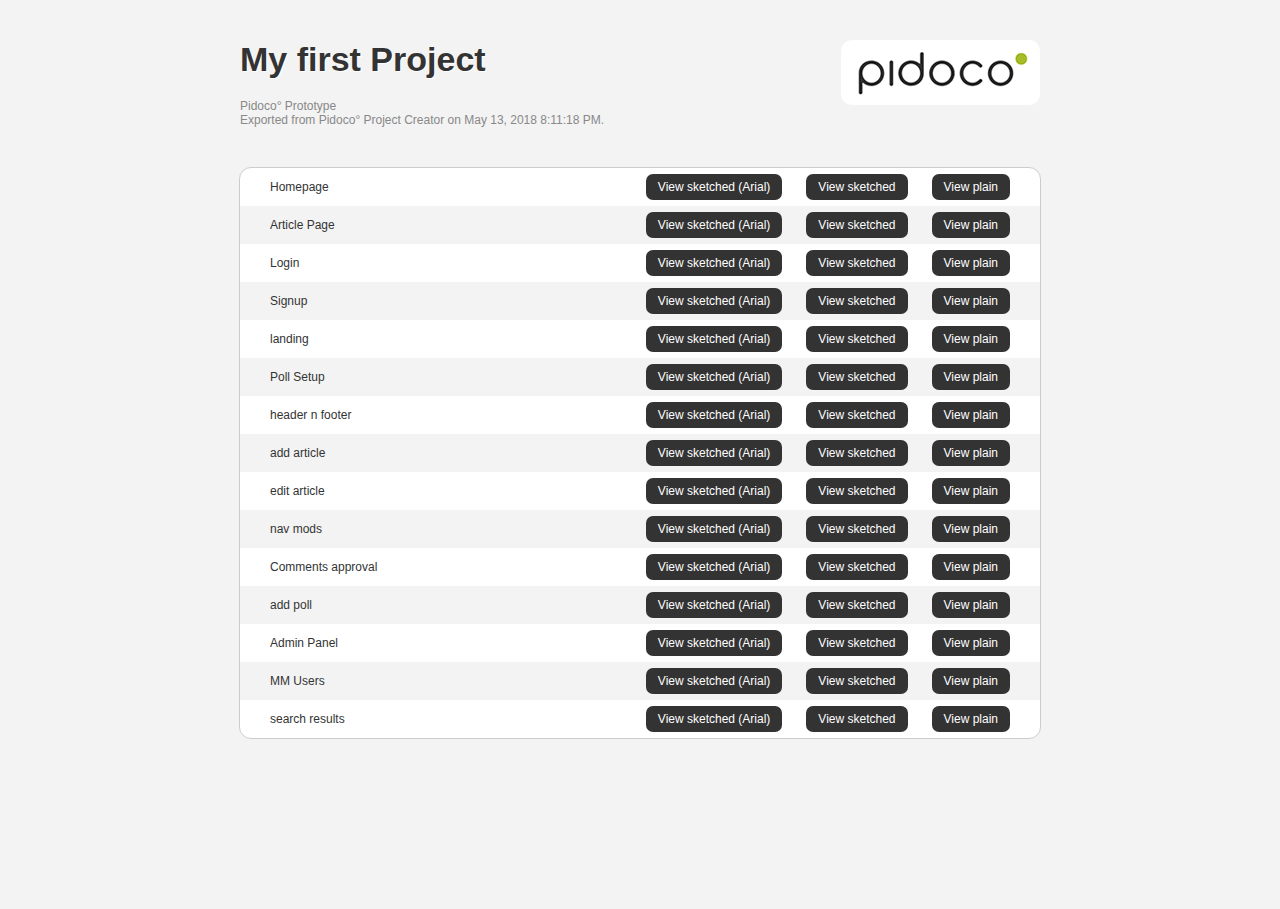
<file: wireframes/index.html>
<?xml version="1.0" encoding="UTF-8"?><html xmlns:xsi="http://www.w3.org/2001/XMLSchema-instance" xmlns="http://www.w3.org/1999/xhtml">
   <head>
      <meta http-equiv="Content-Type" content="text/html; charset=UTF-8" />
      <title>Page Overview - My first Project - Pidoco° Prototype</title>
      <link rel="SHORTCUT ICON" href="resources/images/favicon.ico" />
      <link href="resources/css/central.css" rel="stylesheet" type="text/css" />
      				
      					<!--[if IE 5]>
      					<link href="resources/css/patches/patch_central.css" rel="stylesheet" type="text/css" />
      					<![endif]-->
      					<!--[if IE 6]>
      					<link href="resources/css/patches/patch_central.css" rel="stylesheet" type="text/css" />
      					<![endif]-->
      					<!--[if IE 7]>
      					<link href="resources/css/patches/patch_central_ie7.css" rel="stylesheet" type="text/css" />
      					<![endif]-->
      				
      			<script type="text/javascript">
				function showTable() {
					document.getElementById("noscript").style.display = "none";
				}
			</script></head>
   <body onload="showTable();">
      <div id="page">
         <div id="header">
            <div id="headline">
               <h1>My first Project</h1><span xml:space="preserve">Pidoco° Prototype<br />Exported from Pidoco° Project Creator on May 13, 2018 8:11:18 PM.</span></div>
            <div id="logo"></div>
         </div>
         <div id="main">
            <div id="non-ie">
               <table class="pages-listing full">
                  <tr class="odd">
                     <td>Homepage</td>
                     <td style="white-space: nowrap;"><a class="btn" href="pages/page353048828-sketchedArial.xhtml">View sketched (Arial)</a></td>
                     <td style="white-space: nowrap;"><a class="btn" href="pages/page353048828-sketched.xhtml">View sketched</a></td>
                     <td style="white-space: nowrap;"><a class="btn" href="pages/page353048828-plain.xhtml">View plain</a></td>
                  </tr>
                  <tr class="even">
                     <td>Article Page</td>
                     <td style="white-space: nowrap;"><a class="btn" href="pages/791178498-sketchedArial.xhtml">View sketched (Arial)</a></td>
                     <td style="white-space: nowrap;"><a class="btn" href="pages/791178498-sketched.xhtml">View sketched</a></td>
                     <td style="white-space: nowrap;"><a class="btn" href="pages/791178498-plain.xhtml">View plain</a></td>
                  </tr>
                  <tr class="odd">
                     <td>Login</td>
                     <td style="white-space: nowrap;"><a class="btn" href="pages/1990157201-sketchedArial.xhtml">View sketched (Arial)</a></td>
                     <td style="white-space: nowrap;"><a class="btn" href="pages/1990157201-sketched.xhtml">View sketched</a></td>
                     <td style="white-space: nowrap;"><a class="btn" href="pages/1990157201-plain.xhtml">View plain</a></td>
                  </tr>
                  <tr class="even">
                     <td>Signup</td>
                     <td style="white-space: nowrap;"><a class="btn" href="pages/2045877205-sketchedArial.xhtml">View sketched (Arial)</a></td>
                     <td style="white-space: nowrap;"><a class="btn" href="pages/2045877205-sketched.xhtml">View sketched</a></td>
                     <td style="white-space: nowrap;"><a class="btn" href="pages/2045877205-plain.xhtml">View plain</a></td>
                  </tr>
                  <tr class="odd">
                     <td>landing</td>
                     <td style="white-space: nowrap;"><a class="btn" href="pages/page30273417-sketchedArial.xhtml">View sketched (Arial)</a></td>
                     <td style="white-space: nowrap;"><a class="btn" href="pages/page30273417-sketched.xhtml">View sketched</a></td>
                     <td style="white-space: nowrap;"><a class="btn" href="pages/page30273417-plain.xhtml">View plain</a></td>
                  </tr>
                  <tr class="even">
                     <td>Poll Setup</td>
                     <td style="white-space: nowrap;"><a class="btn" href="pages/page331142030-sketchedArial.xhtml">View sketched (Arial)</a></td>
                     <td style="white-space: nowrap;"><a class="btn" href="pages/page331142030-sketched.xhtml">View sketched</a></td>
                     <td style="white-space: nowrap;"><a class="btn" href="pages/page331142030-plain.xhtml">View plain</a></td>
                  </tr>
                  <tr class="odd">
                     <td>header n footer</td>
                     <td style="white-space: nowrap;"><a class="btn" href="pages/502299397-sketchedArial.xhtml">View sketched (Arial)</a></td>
                     <td style="white-space: nowrap;"><a class="btn" href="pages/502299397-sketched.xhtml">View sketched</a></td>
                     <td style="white-space: nowrap;"><a class="btn" href="pages/502299397-plain.xhtml">View plain</a></td>
                  </tr>
                  <tr class="even">
                     <td>add article</td>
                     <td style="white-space: nowrap;"><a class="btn" href="pages/1151130604-sketchedArial.xhtml">View sketched (Arial)</a></td>
                     <td style="white-space: nowrap;"><a class="btn" href="pages/1151130604-sketched.xhtml">View sketched</a></td>
                     <td style="white-space: nowrap;"><a class="btn" href="pages/1151130604-plain.xhtml">View plain</a></td>
                  </tr>
                  <tr class="odd">
                     <td>edit article</td>
                     <td style="white-space: nowrap;"><a class="btn" href="pages/1734619641-sketchedArial.xhtml">View sketched (Arial)</a></td>
                     <td style="white-space: nowrap;"><a class="btn" href="pages/1734619641-sketched.xhtml">View sketched</a></td>
                     <td style="white-space: nowrap;"><a class="btn" href="pages/1734619641-plain.xhtml">View plain</a></td>
                  </tr>
                  <tr class="even">
                     <td>nav mods</td>
                     <td style="white-space: nowrap;"><a class="btn" href="pages/1635921621-sketchedArial.xhtml">View sketched (Arial)</a></td>
                     <td style="white-space: nowrap;"><a class="btn" href="pages/1635921621-sketched.xhtml">View sketched</a></td>
                     <td style="white-space: nowrap;"><a class="btn" href="pages/1635921621-plain.xhtml">View plain</a></td>
                  </tr>
                  <tr class="odd">
                     <td>Comments approval</td>
                     <td style="white-space: nowrap;"><a class="btn" href="pages/800258728-sketchedArial.xhtml">View sketched (Arial)</a></td>
                     <td style="white-space: nowrap;"><a class="btn" href="pages/800258728-sketched.xhtml">View sketched</a></td>
                     <td style="white-space: nowrap;"><a class="btn" href="pages/800258728-plain.xhtml">View plain</a></td>
                  </tr>
                  <tr class="even">
                     <td>add poll</td>
                     <td style="white-space: nowrap;"><a class="btn" href="pages/1713085884-sketchedArial.xhtml">View sketched (Arial)</a></td>
                     <td style="white-space: nowrap;"><a class="btn" href="pages/1713085884-sketched.xhtml">View sketched</a></td>
                     <td style="white-space: nowrap;"><a class="btn" href="pages/1713085884-plain.xhtml">View plain</a></td>
                  </tr>
                  <tr class="odd">
                     <td>Admin Panel</td>
                     <td style="white-space: nowrap;"><a class="btn" href="pages/523657174-sketchedArial.xhtml">View sketched (Arial)</a></td>
                     <td style="white-space: nowrap;"><a class="btn" href="pages/523657174-sketched.xhtml">View sketched</a></td>
                     <td style="white-space: nowrap;"><a class="btn" href="pages/523657174-plain.xhtml">View plain</a></td>
                  </tr>
                  <tr class="even">
                     <td>MM Users </td>
                     <td style="white-space: nowrap;"><a class="btn" href="pages/1294283414-sketchedArial.xhtml">View sketched (Arial)</a></td>
                     <td style="white-space: nowrap;"><a class="btn" href="pages/1294283414-sketched.xhtml">View sketched</a></td>
                     <td style="white-space: nowrap;"><a class="btn" href="pages/1294283414-plain.xhtml">View plain</a></td>
                  </tr>
                  <tr class="odd">
                     <td>search results</td>
                     <td style="white-space: nowrap;"><a class="btn" href="pages/2120475796-sketchedArial.xhtml">View sketched (Arial)</a></td>
                     <td style="white-space: nowrap;"><a class="btn" href="pages/2120475796-sketched.xhtml">View sketched</a></td>
                     <td style="white-space: nowrap;"><a class="btn" href="pages/2120475796-plain.xhtml">View plain</a></td>
                  </tr>
               </table>
            </div>
            <div id="noscript">You have Javascript disabled. Please enable Javascript to see the content of this page. Thanks</div>
         </div>
      </div>
   </body>
</html>
</file>
<file: wireframes/resources/css/central.css>
@charset "UTF-8";
/**
 * "Yet Another Multicolumn Layout" - (X)HTML/CSS Framework
 *
 * (en) draft for a central stylesheet
 * (de) Vorlage für ein zentrales Stylesheets
 *
 * @copyright       Copyright 2005-2007, Dirk Jesse
 * @license         CC-A 2.0 (http://creativecommons.org/licenses/by/2.0/),
 *                  YAML-C (http://www.yaml.de/en/license/license-conditions.html)
 * @link            http://www.yaml.de
 * @package         yaml
 * @version         3.0.3
 * @revision        $Revision: 118 $
 * @lastmodified    $Date: 2007-08-18 16:03:42 +0200 (Sa, 18 Aug 2007) $
 */

/* import core styles | Basis-Stylesheets einbinden */
@import url(../yaml/core/base.css);
@import url(screen/basemod.css);
@import url(screen/content.css);

/* import screen layout | Screen-Layout einbinden */
/* @import url(/yaml/navigation/nav_shinybuttons.css);
  @import url(/css/screen/basemod.css);
  @import url(/css/screen/content.css); */

/* import print layout | Druck-Layout einbinden */
/* @import url(/css/print/print_003.css); */
</file>
<file: wireframes/resources/css/patches/patch_central.css>
@charset "UTF-8";
/**
 * "Yet Another Multicolumn Layout" - (X)HTML/CSS Framework
 *
 * (en) Example of a patch stylesheet for the Internet Explorer
 * (de) Beispiel für ein Anpassungs-Stylesheet für den Internet Explorer
 *
 * @copyright       Copyright 2005-2007, Dirk Jesse
 * @license         CC-A 2.0 (http://creativecommons.org/licenses/by/2.0/),
 *                  YAML-C (http://www.yaml.de/en/license/license-conditions.html)
 * @link            http://www.yaml.de
 * @package         yaml
 * @version         3.0.3
 * @revision        $Revision: 133 $
 * @lastmodified    $Date: 2007-11-05 02:36:51 +0100 (Mo, 05 Nov 2007) $
 */

/* Layout independent adjustments | Layout-unabhängige Anpassungen ----------------------------------- */
@import url(../../yaml/core/iehacks.css);

/* Box model adjustments for vlist navigation | Box-Modell-Anpassungen für vlist-Navigation */
/* @import url(/yaml/patches/patch_nav_vlist.css); */

/* Layout-dependent adjustments | Layout-abhängige Anpassungen --------------------------------------- */
@media all
{
  /* add your adjustments here | Fügen Sie Ihre Anpassungen hier ein */
  .clearfix { display: inline-block } 

  #previewsticker {
	display:none;}
  
  #clearing {
  	display:none; }
	
  .tab_inactive {
	margin-top:85px; }
	
  .tab_active {
	margin-top:85px; }
  
  #schadow_lr {
	margin-top:0px; }
	
  #page_margins { 
  	width: 1002px; }
		
  .input_text_green input {
	margin-top:0px;
	width:150px; }
	
  .search_grey_text input {
	margin-top:1px;
	width:250px; }
	
  .input_text_green {
	float:none;}
  
  .input_button_green {
  	float:none;
	margin-top:0px;
	margin-left:-3px; 
	margin-bottom:7px; 
	height:10px; 
	width:0px; }

  .main_menu_text {
  	margin-top:0px;
  	float:none; }
	
  .input_button_green input {
	border:1px solid; 
	width:50px;
	margin-left:0px; }

	.menu {
	background-color:#43413F;}
	
  #content_area_padding { 
  	height: 360px;
	margin-bottom:20px; }
	
#tabs-wrapper {
	margin-top:-8px;
	
	}
	
	#tabs-wrapper li {
	background-color:#fff;
	}
	
	
	#tabs-wrapper li a {
	text-decoration:underline;

	 }
	 
	 #tabs-wrapper li a:hover {
	color:#000;
	 }
	 
	#tabs-wrapper li .active {
	 font-weight:bold;
	}
	
	#content_area b.rtop b, #content_area b.rbottom b{display:none;height: 0; background: #FFF}
	b.rtop, b.rbottom{display:none;}
	ul.menu {padding-top:5px; background:#43413f}
	
	#inline ul,
	#inline li {
	 display:inline;
	 float:none;	 
	}
	
	#inline ul {
		margin-left:-18px;
	}
	
	#tabs-wrapper li .active {
	border:0px solid;
	}
	
		 #content_area form label,
  #content_area form select, 
  #content_area form input.form-text { 
	  margin-bottom:2px;
	}
	
	 ul.tips li {
 	display:inline; margin-left:0px;
	}
	
	#content_area form input#edit-submit{ 
		float:none;
		clear:left;
	  
	}
        #content_area form input#edit-submit, 
        #content_area form input#edit-delete,
        #content_area form input#edit-preview,
        #content_area .nicebutton { 
                float:none;
                clear:left;
          width: auto;
          margin-top:5px;
          padding-right:0px;
          padding-left:0px;
          border:1px #74820c solid;
          margin-bottom:10px;
        }

}
</file>
<file: wireframes/resources/css/patches/patch_central_ie7.css>
@charset "UTF-8";
/**
 * "Yet Another Multicolumn Layout" - (X)HTML/CSS Framework
 *
 * (en) Example of a patch stylesheet for the Internet Explorer
 * (de) Beispiel für ein Anpassungs-Stylesheet für den Internet Explorer
 *
 * @copyright       Copyright 2005-2007, Dirk Jesse
 * @license         CC-A 2.0 (http://creativecommons.org/licenses/by/2.0/),
 *                  YAML-C (http://www.yaml.de/en/license/license-conditions.html)
 * @link            http://www.yaml.de
 * @package         yaml
 * @version         3.0.3
 * @revision        $Revision: 118 $
 * @lastmodified    $Date: 2007-08-18 16:03:42 +0200 (Sa, 18 Aug 2007) $
 */

/* Layout independent adjustments | Layout-unabhängige Anpassungen ----------------------------------- */
/* @import url(../../yaml/core/iehacks.css);

/* Box model adjustments for vlist navigation | Box-Modell-Anpassungen für vlist-Navigation */
/* @import url(/yaml/patches/patch_nav_vlist.css); */

/* Layout-dependent adjustments | Layout-abhängige Anpassungen --------------------------------------- */
@media all
{
  /* add your adjustments here | Fügen Sie Ihre Anpassungen hier ein */
  .clearfix { display: inline-block } 
  
  #clearing {
  	display:none; }
	
  .tab_inactive {
	margin-top:85px; }
	
  .tab_active {
	margin-top:85px; }
	
  #page_margins { 
  	width: 1002px; }
		
  .input_text_green input {
	margin-top:0px;
	width:150px; }
	
  .search_grey_text input {
	margin-top:1px;
	width:250px; }
	
  .input_text_green {
	float:none;}
  
  .input_button_green {
  	float:none;
	margin-top:2px;
	margin-left:-3px; 
	margin-bottom:13px; 
	height:10px; 
	width:0px; }

  .main_menu_text {
  	margin-top:0px;
  	float:none; }
	
  .input_button_green input {
	border:1px solid; 
	width:75px;
	margin-left:0px; }
	
  #content_area_padding { 
  	height: auto;
	min-height: 360px; }
	
	#tabs-wrapper li {
	background-color:#fff;}
	
	#tabs-wrapper {
	margin-top:-9px;	
	}	
	
	#tabs-wrapper li a {
	text-decoration:underline;
	 }
	 
	 #tabs-wrapper li a:hover {
	color:#000;
	 }
	 
	#tabs-wrapper li .active {
	 font-weight:bold;
	}
	
		#tabs-wrapper li .active {
	border:0px solid;
	}
	
	 #content_area form label,
  #content_area form select, 
  #content_area form input.form-text { 
	  margin-bottom:2px;
	}
	
	 ul.tips li {
 	display:inline; margin-left:0px;
	}
	
	#content_area form input#edit-submit{ 
		float:none;
		clear:left;
	  
	}
        #content_area form input#edit-submit, 
	#content_area form input#edit-delete,
	#content_area form input#edit-preview,
	#content_area .nicebutton { 
		float:none;
		clear:left;
		width: auto;
		margin-top:5px;
		padding-right:0px;
		padding-left:0px;
		border:1px #74820c solid;
		margin-bottom:10px;
		              
	}

}
</file>
